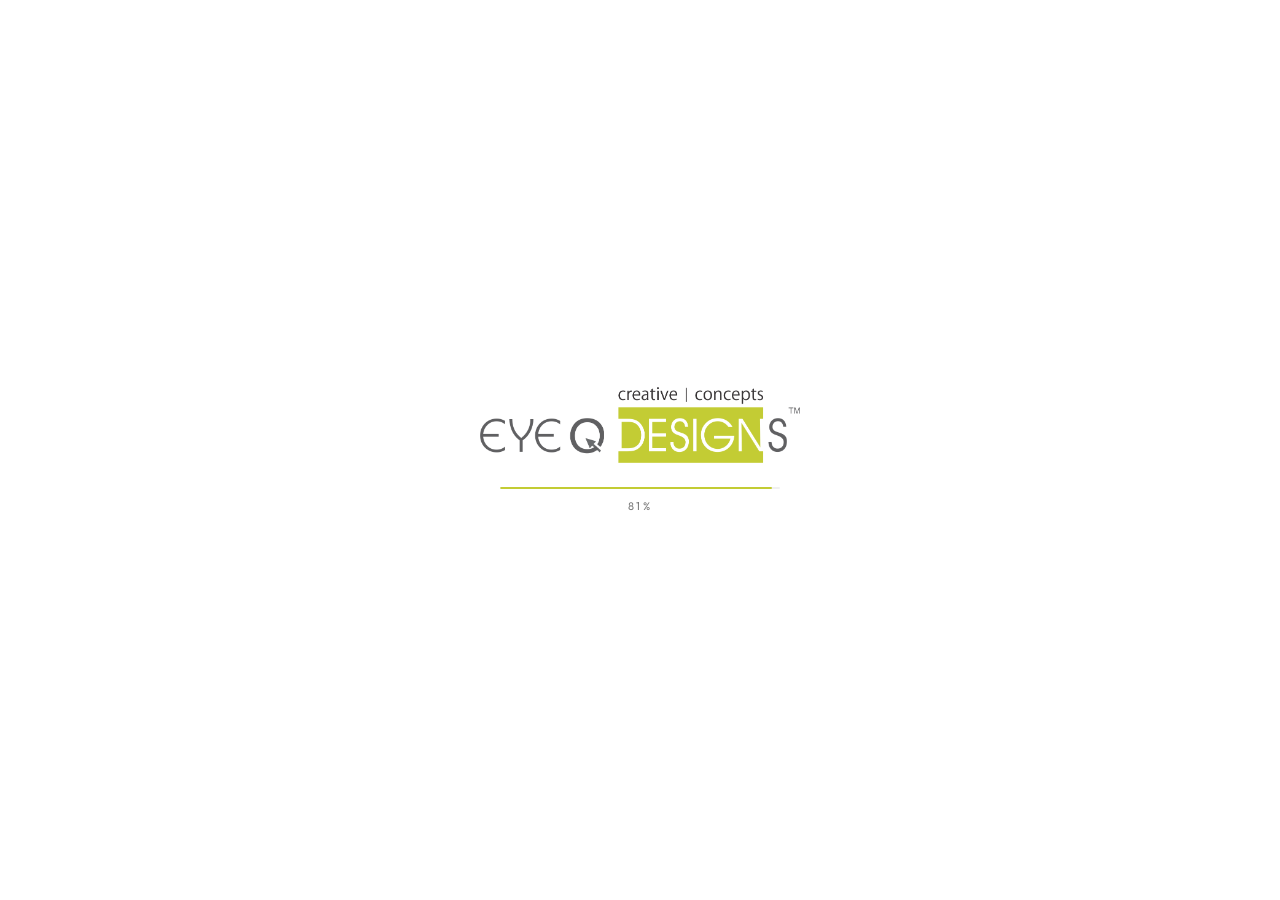
<file: index.html>
<!DOCTYPE html>
<html lang="en">

<head>
    <meta charset="UTF-8" />
    <meta name="viewport" content="width=device-width, initial-scale=1.0" />
    <meta name="description"
        content="Eye Q Designs (India) & Got2Get Designs (Canada) — Premium creative design agency delivering bold visual identities, branding, and digital experiences since 2000." />
    <meta name="keywords"
        content="Eye Q Designs, Got2Get Designs, design agency India, design agency Canada, branding, graphic design, Ahmedabad, creative concepts" />
    <title>Eye Q Designs · Got2Get Designs — Creative | Concepts</title>

    <!-- Favicon -->
    <link rel="icon" type="image/jpeg" href="digital-card/images/mono-logo.jpg">
    <link rel="apple-touch-icon" href="digital-card/images/mono-logo.jpg">

    <!-- Open Graph / WhatsApp / Facebook / LinkedIn -->
    <meta property="og:type" content="website">
    <meta property="og:url" content="https://got2getdesigns.com/">
    <meta property="og:title" content="Eye Q Designs · Got2Get Designs — Creative | Concepts">
    <meta property="og:description"
        content="Eye Q Designs (India) &amp; Got2Get Designs (Canada) — Premium creative design agency. 25+ years · 2800+ projects · Logo, Branding, Web Design &amp; more.">
    <meta property="og:image" content="digital-card/images/og-image.jpg">

    <!-- Twitter -->
    <meta name="twitter:card" content="summary_large_image">
    <meta name="twitter:url" content="https://got2getdesigns.com/">
    <meta name="twitter:title" content="Eye Q Designs · Got2Get Designs — Creative | Concepts">
    <meta name="twitter:description"
        content="Eye Q Designs (India) &amp; Got2Get Designs (Canada) — Premium creative design agency. 25+ years · 2800+ projects · Logo, Branding, Web Design &amp; more.">
    <meta name="twitter:image" content="digital-card/images/og-image.jpg">

    <!-- Google Fonts -->
    <link rel="preconnect" href="https://fonts.googleapis.com" />
    <link rel="preconnect" href="https://fonts.gstatic.com" crossorigin />
    <link
        href="https://fonts.googleapis.com/css2?family=Outfit:wght@200;300;400;500;600;700;800&family=Cormorant+Garamond:ital,wght@0,300;1,300&display=swap"
        rel="stylesheet" />

    <!-- Stylesheet -->
    <link rel="stylesheet" href="assets/css/style.css" />
</head>

<body>

    <!-- ==========================================
       CUSTOM CURSOR
  =========================================== -->
    <div class="cursor-dot" id="cursor-dot"></div>
    <div class="cursor-ring" id="cursor-ring"></div>

    <!-- ==========================================
       LOADER
  =========================================== -->
    <div id="loader" role="status" aria-label="Loading">
        <div class="loader-logo">
            <img src="assets/images/logo.png" alt="EyeQ Designs — creative | concepts" />
        </div>
        <div class="loader-bar">
            <div class="loader-fill" id="loader-fill"></div>
        </div>
        <div class="loader-pct" id="loader-pct">0%</div>
    </div>

    <!-- ==========================================
       PAGE WRAPPER (fixed height, no scroll)
  =========================================== -->
    <div id="page" style="opacity:0;visibility:hidden">

        <!-- ——— SPLIT HERO ——— -->
        <section id="hero" aria-label="Hero section">

            <!-- ——— INDIA PANEL ——— -->
            <div class="hero-panel hero-panel--india" aria-label="EyeQ Designs India">

                <!-- Country -->
                <div class="panel-country">
                    <!-- India Flag SVG -->
                    <svg class="flag-svg" role="img" aria-label="India flag" viewBox="0 0 45 30"
                        xmlns="http://www.w3.org/2000/svg" width="28" height="19">
                        <rect width="45" height="10" fill="#FF9933" />
                        <rect y="10" width="45" height="10" fill="#ffffff" />
                        <rect y="20" width="45" height="10" fill="#138808" />
                        <circle cx="22.5" cy="15" r="4.5" fill="none" stroke="#000080" stroke-width="0.8" />
                        <circle cx="22.5" cy="15" r="1" fill="#000080" />
                        <g stroke="#000080" stroke-width="0.5">
                            <line x1="22.5" y1="10.5" x2="22.5" y2="19.5" />
                            <line x1="18" y1="15" x2="27" y2="15" />
                            <line x1="19.3" y1="11.8" x2="25.7" y2="18.2" />
                            <line x1="25.7" y1="11.8" x2="19.3" y2="18.2" />
                            <line x1="18.8" y1="13.2" x2="26.2" y2="16.8" />
                            <line x1="26.2" y1="13.2" x2="18.8" y2="16.8" />
                            <line x1="20" y1="11" x2="25" y2="19" />
                            <line x1="25" y1="11" x2="20" y2="19" />
                        </g>
                    </svg>
                    India
                </div>

                <!-- Logo -->
                <div class="panel-logo">
                    <img src="assets/images/logo.png" alt="EyeQ Designs — creative | concepts" id="india-logo"
                        width="360" height="120" />
                </div>

                <!-- Description -->
                <p class="panel-desc">
                    Eye Q Designs is a premium design agency in Ahmedabad, India. Since 2000,
                    we have partnered with national and international brands to craft identities
                    that command attention, campaigns that ignite conversations, and design
                    systems built to scale — rooted in strategy, shaped by culture.
                </p>

                <!-- CTA -->
                <a href="digital-card/index.html" id="india-portfolio-cta" class="panel-cta"
                    aria-label="View Eye Q Designs portfolio">
                    <span>Digital Card</span>
                    <span class="cta-arrow" aria-hidden="true">→</span>
                </a>

                <!-- Social Icons -->
                <div class="panel-social" aria-label="EyeQ Designs social media">

                    <!-- Facebook -->
                    <a href="https://www.facebook.com/eyeqdesigns/" target="_blank" id="india-facebook"
                        class="social-icon" aria-label="EyeQ Designs on Facebook" target="_blank" rel="noopener">
                        <svg viewBox="0 0 24 24" xmlns="http://www.w3.org/2000/svg" aria-hidden="true">
                            <path d="M18 2h-3a5 5 0 0 0-5 5v3H7v4h3v8h4v-8h3l1-4h-4V7a1 1 0 0 1 1-1h3z" />
                        </svg>
                    </a>

                    <!-- Instagram -->
                    <a href="https://www.instagram.com/eyeqdesigns/" target="_blank" id="india-instagram"
                        class="social-icon" aria-label="EyeQ Designs on Instagram" target="_blank" rel="noopener">
                        <svg viewBox="0 0 24 24" xmlns="http://www.w3.org/2000/svg" aria-hidden="true">
                            <rect x="2" y="2" width="20" height="20" rx="5" ry="5" fill="none" stroke="currentColor"
                                stroke-width="2" />
                            <circle cx="12" cy="12" r="4" fill="none" stroke="currentColor" stroke-width="2" />
                            <circle cx="17.5" cy="6.5" r="1.5" />
                        </svg>
                    </a>

                    <!-- LinkedIn -->
                    <a href="#" id="india-linkedin" class="social-icon" aria-label="EyeQ Designs on LinkedIn"
                        target="_blank" rel="noopener">
                        <svg viewBox="0 0 24 24" xmlns="http://www.w3.org/2000/svg" aria-hidden="true">
                            <path d="M16 8a6 6 0 0 1 6 6v7h-4v-7a2 2 0 0 0-2-2 2 2 0 0 0-2 2v7h-4v-7a6 6 0 0 1 6-6z" />
                            <rect x="2" y="9" width="4" height="12" />
                            <circle cx="4" cy="4" r="2" />
                        </svg>
                    </a>

                </div>

                <!-- Section tag -->
                <div class="panel-section-tag" aria-hidden="true">India</div>
            </div><!-- /india panel -->

            <!-- ——— DIVIDER ——— -->
            <div class="hero-divider" aria-hidden="true"></div>

            <!-- ——— CANADA PANEL ——— -->
            <div class="hero-panel hero-panel--canada" aria-label="Got2Get Designs Canada">

                <!-- Country -->
                <div class="panel-country">
                    <!-- Canada Flag SVG -->
                    <svg class="flag-svg" role="img" aria-label="Canada flag" viewBox="0 0 45 30"
                        xmlns="http://www.w3.org/2000/svg" width="28" height="19">
                        <rect width="45" height="30" fill="#ffffff" />
                        <rect width="11.25" height="30" fill="#D52B1E" />
                        <rect x="33.75" width="11.25" height="30" fill="#D52B1E" />
                        <!-- Maple leaf simplified -->
                        <polygon points="22.5,5 24.5,10 29,10 25.5,13 27,18 22.5,15 18,18 19.5,13 16,10 20.5,10"
                            fill="#D52B1E" />
                        <rect x="20.5" y="18" width="4" height="7" fill="#D52B1E" />
                    </svg>
                    Canada
                </div>

                <!-- Logo (temporary: using EyeQ logo until Got2Get logo is provided) -->
                <div class="panel-logo">
                    <img src="assets/images/got2get.png" alt="Got2Get Designs — creative | concepts" id="canada-logo"
                        width="360" height="120" />
                </div>

                <!-- Description -->
                <p class="panel-desc">
                    Got2Get Designs is the Canadian identity of the EyeQ creative family,
                    based in Toronto. We serve North American brands with the same uncompromising
                    design standards our Indian studio is celebrated for — bridging two continents
                    with a unique multicultural creative lens.
                </p>

                <!-- CTA -->
                <a href="#" id="canada-portfolio-cta" class="panel-cta" aria-label="View Got2Get Designs portfolio">
                    <span>View Portfolio</span>
                    <span class="cta-arrow" aria-hidden="true">→</span>
                </a>

                <!-- Social Icons -->
                <div class="panel-social" aria-label="Got2Get Designs social media">

                    <!-- Facebook -->
                    <a href="#" id="canada-facebook" class="social-icon" aria-label="Got2Get Designs on Facebook"
                        target="_blank" rel="noopener">
                        <svg viewBox="0 0 24 24" xmlns="http://www.w3.org/2000/svg" aria-hidden="true">
                            <path d="M18 2h-3a5 5 0 0 0-5 5v3H7v4h3v8h4v-8h3l1-4h-4V7a1 1 0 0 1 1-1h3z" />
                        </svg>
                    </a>

                    <!-- Instagram -->
                    <a href="#" id="canada-instagram" class="social-icon" aria-label="Got2Get Designs on Instagram"
                        target="_blank" rel="noopener">
                        <svg viewBox="0 0 24 24" xmlns="http://www.w3.org/2000/svg" aria-hidden="true">
                            <rect x="2" y="2" width="20" height="20" rx="5" ry="5" fill="none" stroke="currentColor"
                                stroke-width="2" />
                            <circle cx="12" cy="12" r="4" fill="none" stroke="currentColor" stroke-width="2" />
                            <circle cx="17.5" cy="6.5" r="1.5" />
                        </svg>
                    </a>

                    <!-- LinkedIn -->
                    <a href="#" id="canada-linkedin" class="social-icon" aria-label="Got2Get Designs on LinkedIn"
                        target="_blank" rel="noopener">
                        <svg viewBox="0 0 24 24" xmlns="http://www.w3.org/2000/svg" aria-hidden="true">
                            <path d="M16 8a6 6 0 0 1 6 6v7h-4v-7a2 2 0 0 0-2-2 2 2 0 0 0-2 2v7h-4v-7a6 6 0 0 1 6-6z" />
                            <rect x="2" y="9" width="4" height="12" />
                            <circle cx="4" cy="4" r="2" />
                        </svg>
                    </a>

                </div>

                <!-- Section tag -->
                <div class="panel-section-tag" aria-hidden="true">Canada</div>
            </div><!-- /canada panel -->

        </section><!-- /hero -->

        <!-- ——— FOOTER ——— -->
        <footer id="footer" role="contentinfo">
            <p class="footer-copy">
                &copy; Copyright by : <span>Eye Q Designs</span> &amp; Got2Get Designs
            </p>
            <p class="footer-credit">
                Design by : <a href="https://7dayscreation.com" target="_blank" id="footer-credit-link"
                    aria-label="7 Days Creation">7 Days Creation</a>
            </p>
        </footer>

    </div><!-- /page -->

    <!-- ==========================================
       SCRIPTS
  =========================================== -->
    <script src="https://cdnjs.cloudflare.com/ajax/libs/gsap/3.12.5/gsap.min.js"></script>
    <script src="assets/js/main.js"></script>

</body>

</html>
</file>
<file: assets/css/style.css>
/* ============================================================
   GOT2GET DESIGNS / EYE Q DESIGNS — Redesigned Stylesheet
   Design by: 7 Days Creation
   ============================================================ */

@import url('https://fonts.googleapis.com/css2?family=Outfit:wght@200;300;400;500;600;700;800&family=Cormorant+Garamond:ital,wght@0,300;0,400;1,300;1,400&display=swap');

/* ---------- Variables ---------- */
:root {
  --lime:      #c3cc34;
  --lime-dark: #aab52c;
  --charcoal:  #3a3a3a;
  --mid-gray:  #7a7a7a;
  --light-gray:#f0f0f0;
  --white:     #ffffff;
  --divider:   #c3cc34;
  --font-main: 'Outfit', sans-serif;
  --font-serif:'Cormorant Garamond', serif;
  --ease:      cubic-bezier(0.76, 0, 0.24, 1);
  --bounce:    cubic-bezier(0.34, 1.56, 0.64, 1);
}

/* ---------- Reset ---------- */
*, *::before, *::after { box-sizing: border-box; margin: 0; padding: 0; }
html, body {
  width: 100%; height: 100%;
  overflow: hidden;
  font-family: var(--font-main);
  background: var(--white);
  color: var(--charcoal);
  cursor: none;
}
a { text-decoration: none; color: inherit; }
img { display: block; max-width: 100%; }

/* ============================================================
   CUSTOM CURSOR
   ============================================================ */
.cursor-dot,
.cursor-ring {
  position: fixed;
  border-radius: 50%;
  pointer-events: none;
  z-index: 9999;
  transform: translate(-50%, -50%);
}
.cursor-dot {
  width: 7px; height: 7px;
  background: var(--lime);
}
.cursor-ring {
  width: 38px; height: 38px;
  border: 2px solid var(--lime);
  transition: width 0.35s var(--ease), height 0.35s var(--ease),
              background 0.35s, border-color 0.35s;
}
.cursor-ring.hover {
  width: 60px; height: 60px;
  background: rgba(195, 204, 52, 0.1);
}

/* ============================================================
   LOADER
   ============================================================ */
#loader {
  position: fixed; inset: 0;
  background: var(--white);
  display: flex; flex-direction: column;
  align-items: center; justify-content: center;
  z-index: 10000;
}
.loader-logo {
  width: clamp(180px, 26vw, 320px);
}
.loader-logo img {
  width: 100%;
  height: auto;
  display: block;
}
.loader-bar {
  margin-top: 24px;
  width: clamp(160px, 22vw, 280px);
  height: 2px;
  background: var(--light-gray);
  border-radius: 999px;
  overflow: hidden;
}
.loader-fill {
  height: 100%;
  width: 0%;
  background: var(--lime);
  border-radius: 999px;
}
.loader-pct {
  margin-top: 10px;
  font-size: 11px;
  letter-spacing: 0.2em;
  color: var(--mid-gray);
}

/* ============================================================
   PAGE WRAPPER — full viewport, no scroll
   ============================================================ */
#page {
  width: 100vw;
  height: 100vh;
  display: flex;
  flex-direction: column;
  overflow: hidden;
}

/* ============================================================
   MARQUEE STRIP
   ============================================================ */
#marquee-strip {
  width: 100%;
  background: var(--lime);
  padding: 10px 0;
  overflow: hidden;
  flex-shrink: 0;
}
.marquee-inner {
  display: flex;
  white-space: nowrap;
  animation: marquee-scroll 22s linear infinite;
}
.marquee-inner span {
  font-size: 11px;
  font-weight: 700;
  letter-spacing: 0.22em;
  text-transform: uppercase;
  color: var(--white);
  padding: 0 24px;
}
.marquee-inner span::before {
  content: '✦';
  margin-right: 24px;
  opacity: 0.6;
}
@keyframes marquee-scroll {
  from { transform: translateX(0); }
  to   { transform: translateX(-50%); }
}
#marquee-strip:hover .marquee-inner {
  animation-play-state: paused;
}

/* ============================================================
   SPLIT HERO — fills remaining height
   ============================================================ */
#hero {
  flex: 1;
  display: flex;
  position: relative;
  overflow: hidden;
  background: var(--white);
}

/* Hover expand */
#hero:has(.hero-panel--india:hover) .hero-panel--india  { flex: 1.15; }
#hero:has(.hero-panel--india:hover) .hero-panel--canada { flex: 0.85; }
#hero:has(.hero-panel--canada:hover) .hero-panel--canada { flex: 1.15; }
#hero:has(.hero-panel--canada:hover) .hero-panel--india  { flex: 0.85; }

/* ---------- Panels ---------- */
.hero-panel {
  flex: 1;
  display: flex;
  flex-direction: column;
  justify-content: center;
  align-items: center;
  padding: 40px 6vw;
  text-align: center;
  background: var(--white);
  position: relative;
  overflow: hidden;
  transition: flex 0.7s var(--ease);
}

/* Very subtle background tint on hover */
.hero-panel--india:hover  { background: #fafafa; }
.hero-panel--canada:hover { background: #f8f8f8; }

/* ---------- Divider ---------- */
.hero-divider {
  width: 1px;
  flex-shrink: 0;
  background: linear-gradient(
    to bottom,
    transparent 0%,
    var(--lime) 15%,
    var(--lime) 85%,
    transparent 100%
  );
  position: relative;
  z-index: 5;
}

/* ---------- Country Label ---------- */
.panel-country {
  font-size: 11px;
  font-weight: 600;
  letter-spacing: 0.28em;
  text-transform: uppercase;
  color: var(--mid-gray);
  margin-bottom: 28px;
  display: flex;
  align-items: center;
  gap: 10px;
}
.panel-country .flag { font-size: 18px; }
.flag-svg {
  display: block;
  flex-shrink: 0;
  border-radius: 2px;
  box-shadow: 0 0 0 1px rgba(0,0,0,0.08);
  vertical-align: middle;
}

/* ---------- Logo ---------- */
.panel-logo {
  width: clamp(200px, 28vw, 360px);
  margin: 0 auto 28px;
}
.panel-logo img {
  width: 100%;
  height: auto;
}

/* ---------- Description ---------- */
.panel-desc {
  font-size: clamp(12px, 0.95vw, 14px);
  font-weight: 300;
  line-height: 1.85;
  color: var(--mid-gray);
  max-width: 340px;
  text-align: justify;
  margin-bottom: 32px;
}

/* ---------- CTA Button ---------- */
.panel-cta {
  display: inline-flex;
  align-items: center;
  gap: 10px;
  padding: 14px 36px;
  background: var(--charcoal);
  color: var(--white);
  font-size: 11px;
  font-weight: 700;
  letter-spacing: 0.22em;
  text-transform: uppercase;
  border: 2px solid var(--charcoal);
  border-radius: 2px;
  position: relative;
  overflow: hidden;
  transition: color 0.4s var(--ease), transform 0.3s var(--bounce);
  margin-bottom: 28px;
}
.panel-cta::before {
  content: '';
  position: absolute; inset: 0;
  background: var(--lime);
  transform: scaleX(0);
  transform-origin: left;
  transition: transform 0.4s var(--ease);
  z-index: 0;
}
.panel-cta span { position: relative; z-index: 1; }
.panel-cta:hover { color: var(--charcoal); border-color: var(--lime); transform: translateY(-2px); }
.panel-cta:hover::before { transform: scaleX(1); }
.cta-arrow {
  transition: transform 0.3s var(--bounce);
}
.panel-cta:hover .cta-arrow { transform: translateX(5px); }

/* ---------- Social Icons ---------- */
.panel-social {
  display: flex;
  gap: 14px;
  justify-content: center;
  align-items: center;
  margin-top: 25px;
}
.social-icon {
  width: 36px; height: 36px;
  border: 1.5px solid #d8d8d8;
  border-radius: 50%;
  display: flex;
  align-items: center;
  justify-content: center;
  color: var(--mid-gray);
  transition: border-color 0.3s, color 0.3s, background 0.3s, transform 0.3s var(--bounce);
}
.social-icon:hover {
  border-color: var(--lime);
  color: var(--charcoal);
  background: rgba(195,204,52,0.08);
  transform: translateY(-3px);
}
.social-icon svg {
  width: 15px; height: 15px;
  fill: currentColor;
  display: block;
}

/* ---------- Section Tag (India / Canada) ---------- */
.panel-section-tag {
  position: absolute;
  bottom: 24px;
  left: 50%;
  transform: translateX(-50%);
  font-size: 10px;
  font-weight: 600;
  letter-spacing: 0.25em;
  text-transform: uppercase;
  color: rgba(0,0,0,0.15);
}

/* ============================================================
   FOOTER
   ============================================================ */
#footer {
  background: transparent;
  border-top: none;
  padding: 14px 40px;
  display: flex;
  align-items: center;
  justify-content: space-between;
  flex-shrink: 0;
}
.footer-copy {
  font-size: 11px;
  font-weight: 400;
  letter-spacing: 0.06em;
  color: #aaaaaa;
}
.footer-copy span { color: var(--lime); font-weight: 600; }
.footer-credit {
  font-size: 11px;
  font-weight: 400;
  letter-spacing: 0.06em;
  color: #aaaaaa;
}
.footer-credit a { color: var(--charcoal); font-weight: 600; transition: color 0.3s; }
.footer-credit a:hover { color: var(--lime); }

/* ============================================================
   RESPONSIVE
   ============================================================ */
@media (max-width: 768px) {
  html, body { overflow: auto; }
  #page { height: auto; overflow: visible; }
  #hero { flex-direction: column; height: auto; }
  .hero-panel { padding: 60px 32px 50px; }
  .hero-divider {
    width: 80px; height: 1px; flex-shrink: 0;
    background: linear-gradient(to right, transparent, var(--lime), transparent);
  }
  .panel-logo { width: clamp(180px, 60vw, 280px); }
  .panel-section-tag { bottom: 14px; }
  #footer { flex-direction: column; gap: 8px; text-align: center; padding: 14px 24px; }
}

@media (max-width: 480px) {
  .panel-logo { width: clamp(160px, 70vw, 240px); }
}
</file>
